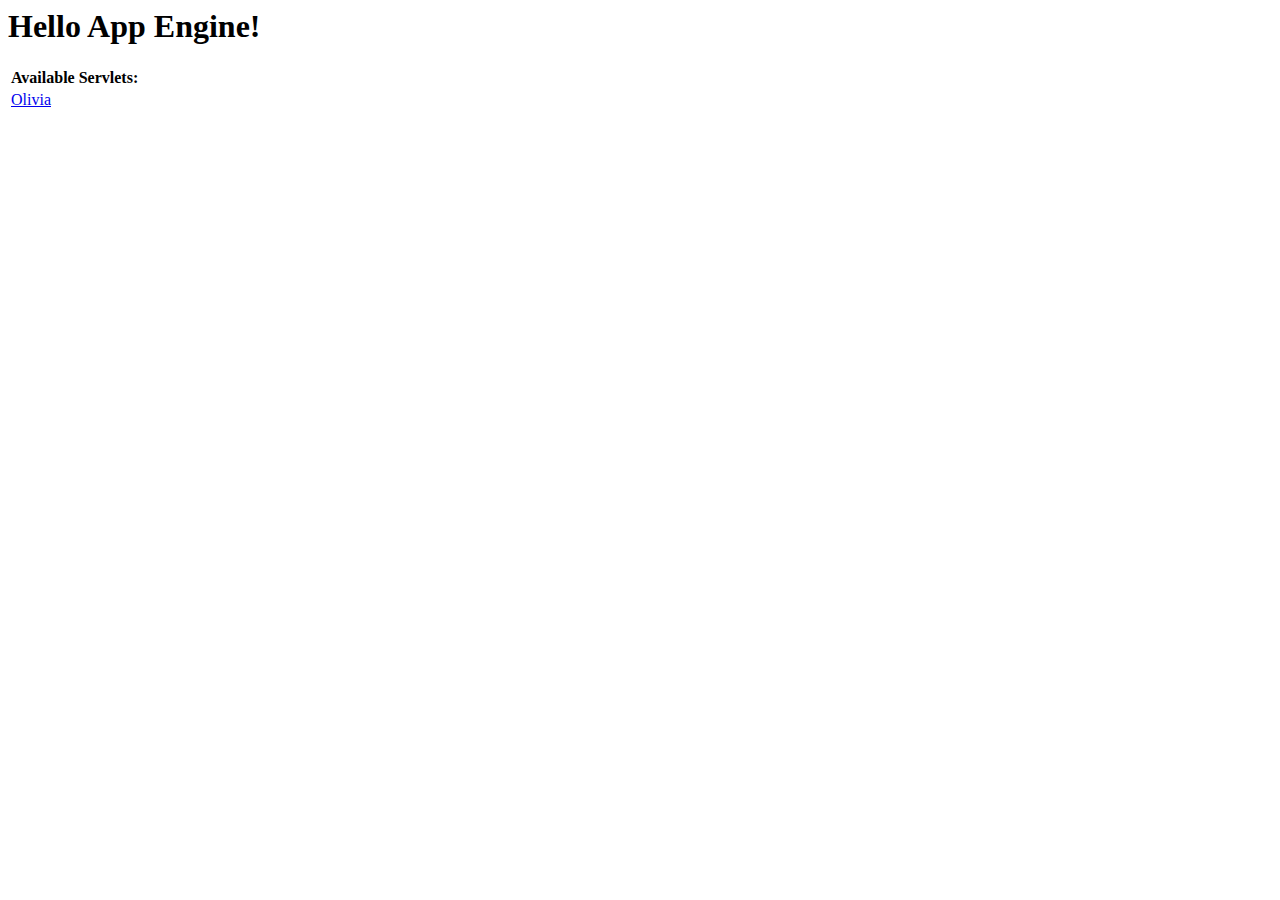
<file: bin/war/_index.html>
<!DOCTYPE HTML PUBLIC "-//W3C//DTD HTML 4.01 Transitional//EN">
<!-- The HTML 4.01 Transitional DOCTYPE declaration-->
<!-- above set at the top of the file will set     -->
<!-- the browser's rendering engine into           -->
<!-- "Quirks Mode". Replacing this declaration     -->
<!-- with a "Standards Mode" doctype is supported, -->
<!-- but may lead to some differences in layout.   -->

<html>
  <head>
    <meta http-equiv="content-type" content="text/html; charset=UTF-8">
    <title>Hello App Engine</title>
  </head>

  <body>
    <h1>Hello App Engine!</h1>
	
    <table>
      <tr>
        <td colspan="2" style="font-weight:bold;">Available Servlets:</td>        
      </tr>
      <tr>
        <td><a href="olivia">Olivia</a></td>
      </tr>
    </table>
  </body>
</html>
</file>
